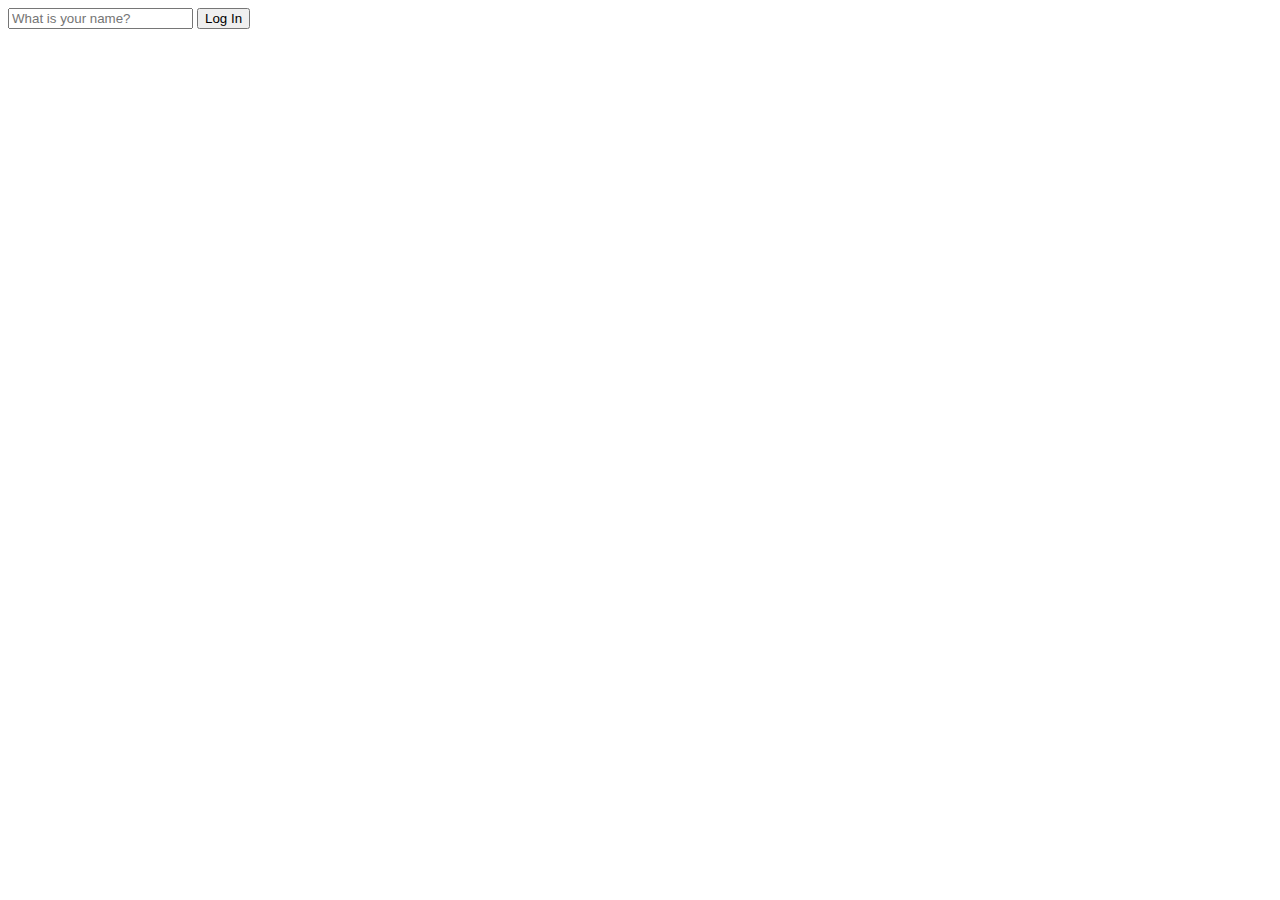
<file: index.html>
<!DOCTYPE html>
<html lang="en">
  <head>
    <meta charset="UTF-8" />
    <meta name="viewport" content="width=device-width, initial-scale=1.0" />
    <link rel="stylesheet" href="Day8_hw.css" />
    <title>My Study</title>
  </head>
  <body>
    <form class="hidden" id="login-form">
      <input
        required
        maxlength="15"
        type="text"
        placeholder="What is your name?"
      />
      <input type="submit" value="Log In" />
    </form>
    <h1 id="greeting" class="hidden"></h1>
    <script src="Day9_hw.js"></script>
  </body>
</html>
</file>
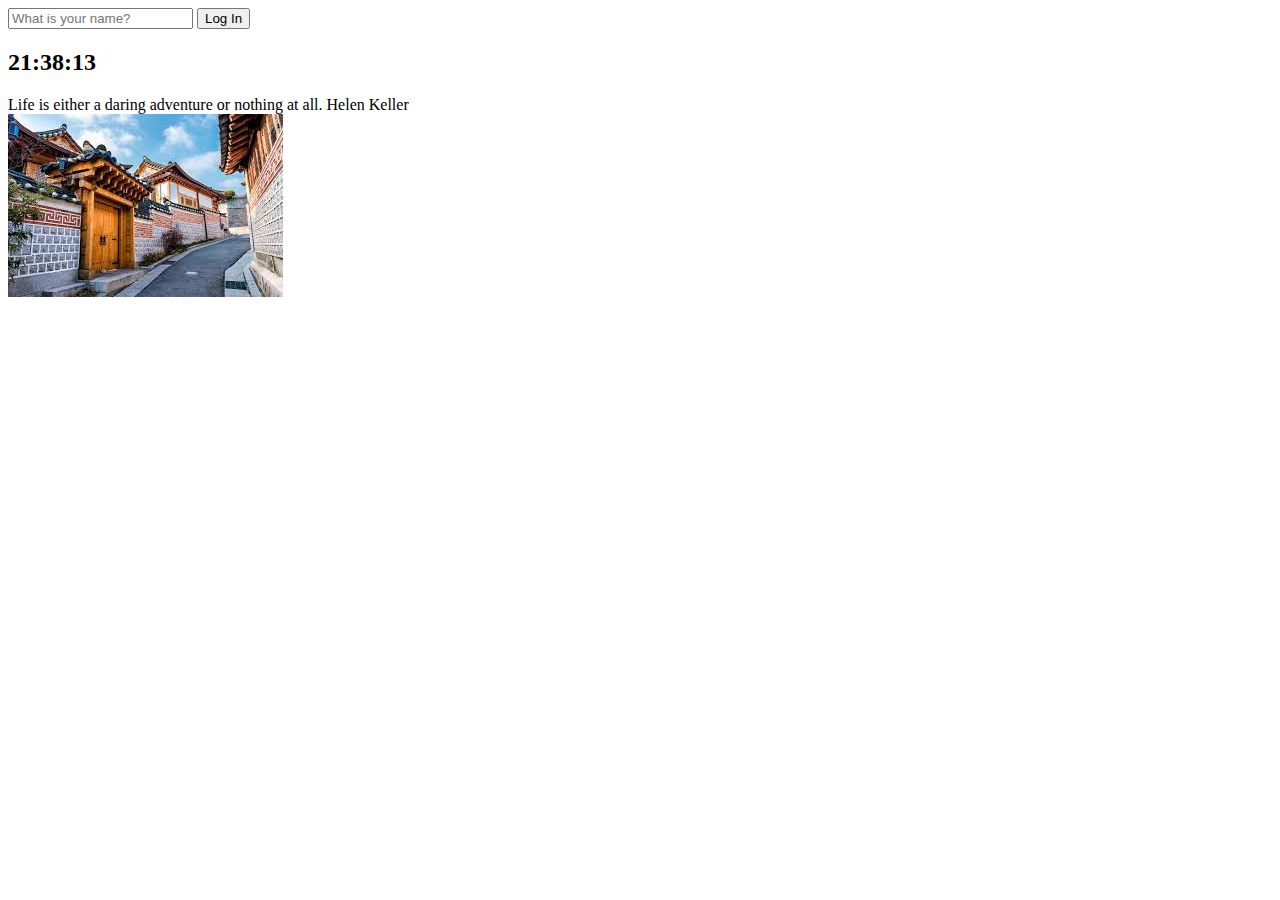
<file: ALL.html>
<!DOCTYPE html>
<html lang="en">
  <head>
    <meta charset="UTF-8" />
    <meta name="viewport" content="width=device-width, initial-scale=1.0" />
    <link rel="stylesheet" href="Day8_hw.css" />
    <title>Momentum App</title>
  </head>
  <body>
    <form class="hidden" id="login-form">
      <input
        required
        maxlength="15"
        type="text"
        placeholder="What is your name?"
      />
      <input type="submit" value="Log In" />
    </form>
    <h2 id="clock">00:00:00</h2>
    <h1 class="hidden" id="greeting"></h1>
    <div id="quote">
      <span></span>
      <span></span>
    </div>
    <script src="js/greeting.js"></script>
    <script src="js/clock.js"></script>
    <script src="js/quotes.js"></script>
    <script src="js/background.js"></script>
  </body>
</html>
</file>
<file: Day8_hw.css>
.hidden  {
    display: none;
}
</file>
